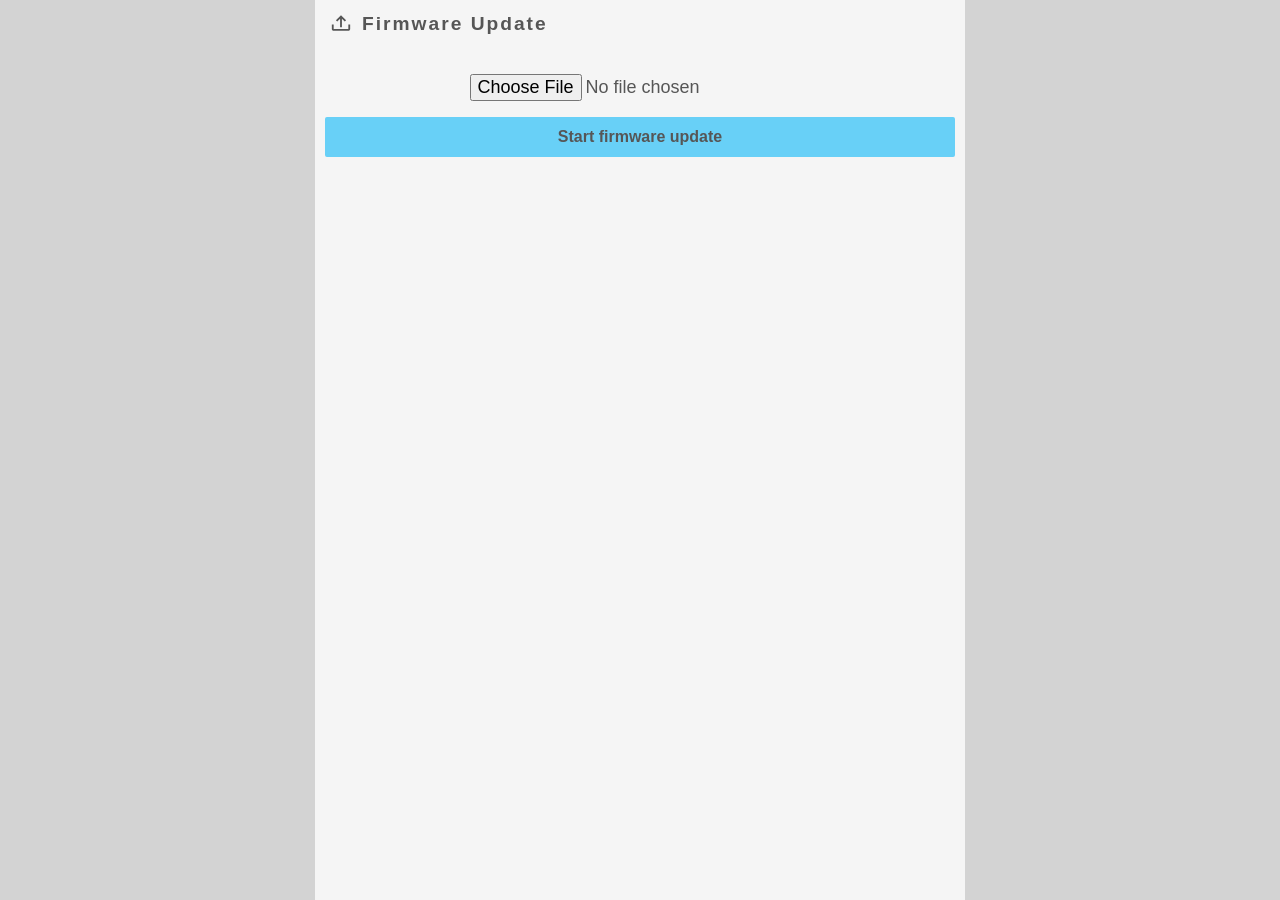
<file: data/update.html>
<!DOCTYPE html>
<html lang="en">
<head>
  <meta charset="utf-8">
  <meta name="viewport" content="width=device-width,initial-scale=1,user-scalable=no">
  <title>Owie - Firmware Update</title>
  <link rel="stylesheet" href="styles.css">
</head>
<body class="owie-app">
  <div class="main">
    <div class="settings content-container" style="display: block !important;">
      <div class="wrapper">
        <div class="firmware header">
          <svg xmlns="http://www.w3.org/2000/svg" viewBox="0 0 24 24" class="content-icon">
            <path d="M2 12H4V17H20V12H22V17C22 18.11 21.11 19 20 19H4C2.9 19 2 18.11 2 17V12M12 2L6.46 7.46L7.88 8.88L11 5.75V15H13V5.75L16.13 8.88L17.55 7.45L12 2Z" />
          </svg>
          <span class="title">Firmware Update</span>
        </div>
        <div class="firmware content">
          <div>
            <form method="post" action="/update" enctype="multipart/form-data" style="background-color: inherit; height: 100%;">
              <input id="fwUpdInput" type="file" name="firmware" accept=".bin,.bin.gz" style="font-size: large; margin-top: 30px; margin-bottom: 16px;">
              <button type="submit" title="Start firmware update" style="cursor: pointer;">Start firmware update</button>
            </form>
          </div>
        </div>
      </div>
    </div>
</body>
</html>
</file>
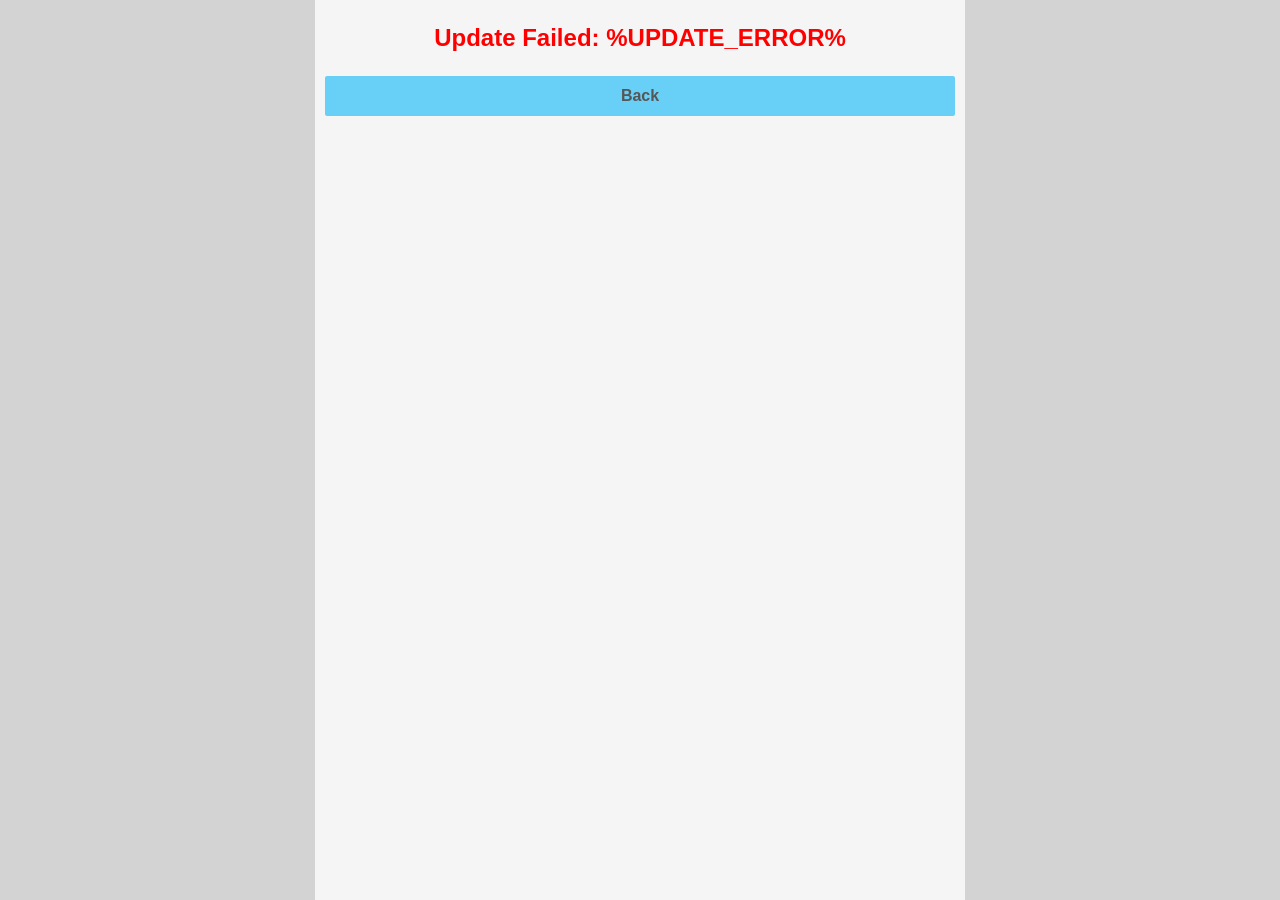
<file: data/update_failed_template.html>
<!DOCTYPE html>
<html lang="en">
<!-- The HTML markup is based on the main page of Tasmota -->

<head>
    <meta charset="utf-8">
    <meta name="viewport" content="width=device-width,initial-scale=1,user-scalable=no">
    <title>Owie Failed</title>
    <link rel="stylesheet" href="styles.css">
</head>
<body class="owie-app">
    <div class="main">
      <div class="settings content-container" style="display: block !important;">
        <div class="wrapper" style="color: red; text-align: center;">
            <h2>Update Failed: %UPDATE_ERROR%</h2>
            <p>
                <button onclick="history.back()">Back</button>
            </p>
        </div>
      </div>
    </div>
  </body>
</html>
</file>
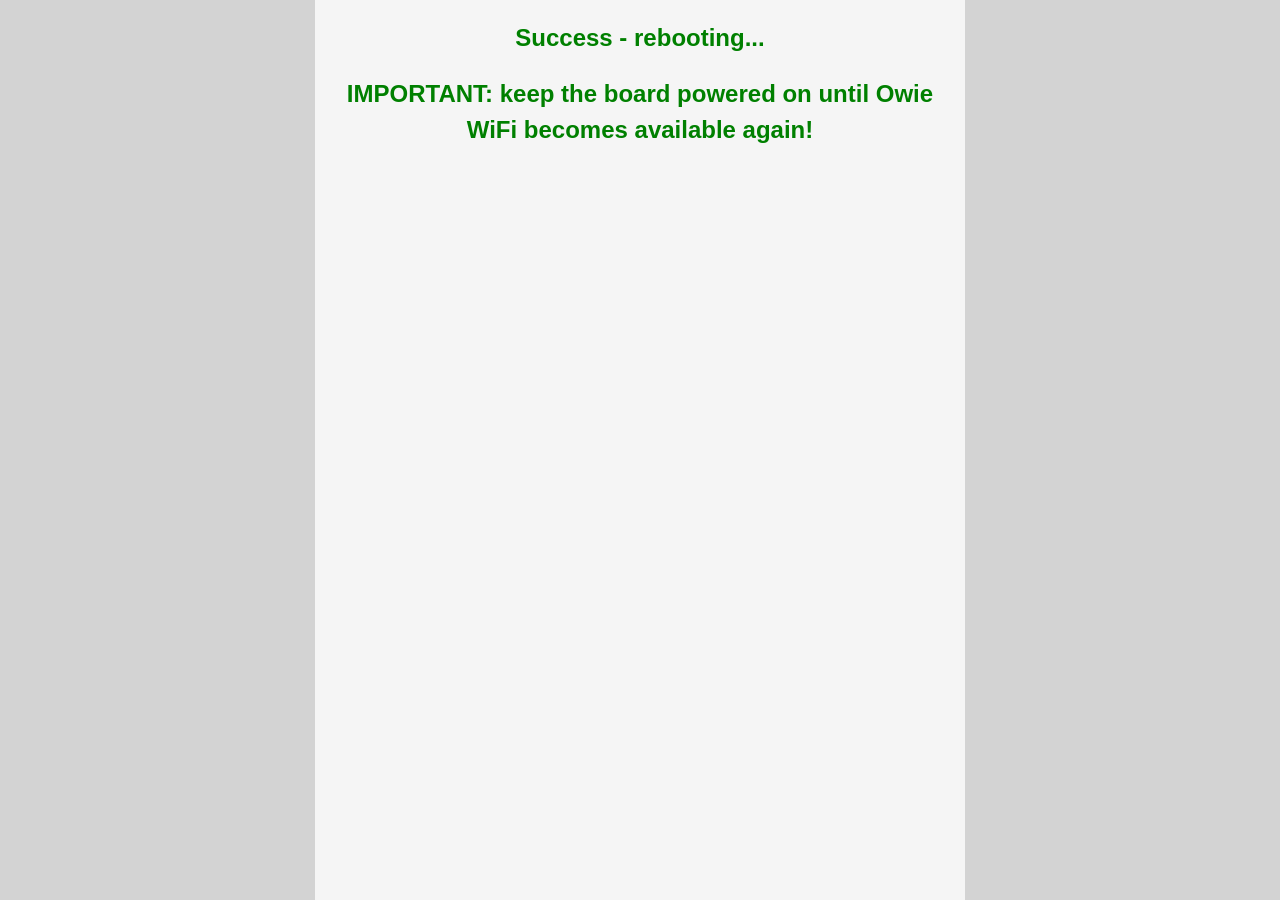
<file: data/update_successful_response.html>
<!DOCTYPE html>
<html lang="en">
<head>
  <meta charset="utf-8">
  <meta name="viewport" content="width=device-width,initial-scale=1,user-scalable=no">
  <meta http-equiv="refresh" content="10;URL='/'" />
  <title>Owie update</title>
  <link rel="stylesheet" href="styles.css">
</head>
<body class="owie-app">
  <div class="main">
    <div class="settings content-container" style="display: block !important;">
      <div class="wrapper" style="color: green; text-align: center;">
        <h2>Success - rebooting...</h2>
        <h2>IMPORTANT: keep the board powered on until Owie WiFi becomes available again!</h2>
      </div>
    </div>
  </div>
</body>

</html>
</file>
<file: data/styles.css>
/* remove most of the browser presets and add defaults */
html {
    font-family: sans-serif;
    -ms-text-size-adjust: 100%;
    -webkit-text-size-adjust: 100%;
}

body {
    margin: 0;
}

* {
    box-sizing: inherit;
}

/* start owie css */

html,
body {
    font-family: Arial, Helvetica, sans-serif;
    box-sizing: border-box;
    height: 100%;
}

.flex {
    display: -ms-flexbox;
    display: flex;
    margin-left: -0.6em;
    width: calc(100% + 0.6em);
    flex-wrap: wrap;
    transition: all 0.3s ease;
}

.flex > * {
    box-sizing: border-box;
    flex: 1 1 auto;
    /* Default for IE10 bug */
    padding-left: 0.6em;
    padding-bottom: 0.6em;
}

.flex[class*=one] > *, .flex[class*=two] > *, .flex[class*=three] > *, .flex[class*=four] > *, .flex[class*=five] > *, .flex[class*=six] > *, .flex[class*=seven] > *, .flex[class*=eight] > *, .flex[class*=nine] > *, .flex[class*=ten] > *, .flex[class*=eleven] > *, .flex[class*=twelve] > * {
    flex-grow: 0;
}

.flex.grow > * {
    flex-grow: 1;
}

.one > * {
    width: 100%;
}

.two > * {
    width: 50%;
}

.three > * {
    width: 33.33333%;
}

.four > * {
    width: 25%;
}

.five > * {
    width: 20%;
}

.six > * {
    width: 16.66666%;
}

.seven > * {
    width: 14.28571%;
}

.eight > * {
    width: 12.5%;
}

.nine > * {
    width: 11.11111%;
}

.ten > * {
    width: 10%;
}

.eleven > * {
    width: 9.09091%;
}

.twelve > * {
    width: 8.33333%;
}

body {
    margin: 0;
    background-color: lightgrey;
    font-family: Helvetica, sans-serif;
    font-size: 1em;
    line-height: 1.5;
}

body.dark {
    background-color: black;
}

.owie-app {
    --owie-percentage-int: 0;
    --bms-percentage-int: 0;
    --current: 0.0;
    --max-current: 40;
    --min-current: -20;
    --owie-percentage: calc(var(--owie-percentage-int) / 100 * 100%);
    --bms-percentage: calc(var(--bms-percentage-int) / 100 * 100%);
    --text-color: #565656;
    --bar-color: #68d0f7;
    --background-color: whitesmoke;
    --progress-background: white;
}

.owie-app.dark {
    --text-color: whitesmoke;
    --bar-color: #68d0f7;
    --background-color: #565656;
}

.main {
    margin-left: auto;
    margin-right: auto;
    background-color: var(--background-color);
    color: var(--text-color);
    min-width: 100px;
    max-width: 650px;
    height: 100%;
    overflow: hidden auto;
    padding-bottom: 60px;
}

.header {
    font-size: 1.2em;
    font-weight: bold;
    display: flex;
    width: 100%;
    flex: none;
}

.header .title {
    margin-left: 10px;
    margin-right: 10px;
    vertical-align: middle;
}


.owie-loading-bars {
    padding: 0;
    margin: 0;

}

.progress {
    width: 100%;
    height: 50px;
    display: block;
    background-color: var(--progress-background);
}

.progress .progress__bar {
    height: 100%;
    width: 0;

    transition: 0.3s;
    margin-top: -50px
}

.progress.owie .loading-percentage::before {
    counter-reset: prcnt var(--owie-percentage-int);
    content: counter(prcnt);
}

.progress.bms {
    color: lightgrey;
}

.progress.bms svg > path {
    fill: lightgray;
}

.progress.bms.bar_overlay {
    color: white;
    background-color: lightgrey;
    margin-top: -50px;
    transition: clip-path 0.3s;
    clip-path: polygon(0 0, calc(var(--bms-percentage)) 0, calc(var(--bms-percentage)) 100%, 0 100%);
}

.progress.bms .loading-percentage::before {
    counter-reset: prcnt var(--bms-percentage-int);
    content: counter(prcnt);
}

.progress.bms.bar_overlay svg > path {
    fill: white;
}

.progress.owie .progress__bar {
    background-color: var(--bar-color);
}

.progress > .progress-text {
    height: 50px;
    z-index: 3;
    flex-flow: row;
    display: flex;
    font-size: 1.5em;
    padding-top: 7px;
}

.progress > .progress-text .loading-name {
    white-space: nowrap;
}

.progress > .progress-text .loading-percentage {
    margin-right: auto;
    padding-left: 5px;
}

.progress > .progress-text .loading-icon {
    text-align: right;
    margin-right: 5px;
    margin-top: -2px;
    margin-left: auto;
}

.hidden {
    display: none !important;
}

.loading-spacer {
    height: 5px;
}

input.required {
    border-color: red !important;
}

.owie-current {
    margin-top: 77px;
}

.current-icon {
    opacity: 0.1;
    font-size: 1.5em;
    padding-top: 50px;
    padding-left: 30px;
    display: inline-block;
}

.current-content {
    margin-right: 0 !important;
    align-items: center;
    vertical-align: middle;
    text-align: center;
    margin-top: -60px;
    justify-content: space-evenly;
}

.progress-gauge {
    position: relative;
    margin: 1px;
    float: left;
    text-align: center;
    border-bottom: 1px;
    width: 100%;
}

.progress-gauge > .barOverflow { /* Wraps the rotating .bar */
    position: relative;
    overflow: hidden; /* Comment this line to understand the trick */
    width: 80px;
    height: 80px; /* quater circle (overflow) */
    margin-bottom: -14px; /* bring the numbers up */
    margin-top: -5px;
}

.progress-gauge.current > .barOverflow {
    transform: rotate(90deg);
}

.progress-gauge.regen > .barOverflow {
    float: right;
}

.progress-gauge.current > .barOverflow > .bar {
    transform: rotate(calc(45deg + (90deg * clamp(0.0, var(--current), var(--max-current)) / var(--max-current))));
    transition: 0.3s;
}

.progress-gauge.regen > .barOverflow > .bar {
    transform: rotate(calc(225deg - (90deg * clamp(var(--min-current), var(--current), 0.0) / var(--min-current))));
    transition: 0.3s;
}

.bar {
    position: absolute;
    top: 0;
    left: 0;
    width: 150px;
    height: 150px;
    border-radius: 50%;
    box-sizing: border-box;
    border: 16px solid white;
    border-bottom-color: var(--bar-color);
    margin-top: 5px;
    margin-left: 5px;
}

.current-gauge {
    display: flex;
    flex-flow: row;
}

.owie-label {
    font-weight: bold;
    font-size: 1.2em;
    opacity: 0.6;
}

.current-header {
    padding-bottom: 10px;
}

.value-text {
    font-size: 1.3em;
    font-weight: bold;
}

.voltage-text {
    display: inline-block;
    vertical-align: middle;
    margin-top: 35px;
}

.value-label {
    font-size: 1em;
}

.gauge-separator {
    border: 1px solid var(--text-color);
    height: 23px;
    margin-bottom: -12px;
    margin-top: -7px;
}

.usage-statistics > * {
    display: inline-flex;
    flex-flow: column;
    align-items: center;
}

.footer {
    position: absolute;
    bottom: 0;
    width: 100%;
    max-width: 650px;
    background-color: #565656;
    height: 60px;
}

.voltage {
    margin-top: -10px;
}

.boardlocking-enabled {
    display: none;
    justify-content: center;
    align-items: center;
    flex-flow: column;
}

.boardlocking-disabled {
    justify-content: center;
    align-items: center;
    display: flex;
    flex-flow: column;
    text-align: center;
}

.boardlocking-enabled > .unlock-button {
    height: 100px;
    width: 100px;
    border: 5px solid #565656;
    border-radius: 50%;
    text-align: center;
    box-shadow: 0 0 0 rgba(104, 208, 247, 0.6);
    animation: pulse 2s infinite;
}

@-webkit-keyframes pulse {
    0% {
        -webkit-box-shadow: 0 0 0 0 rgba(104, 208, 247, 0.6);
    }
    70% {
        -webkit-box-shadow: 0 0 0 20px rgba(104, 208, 247, 0);
    }
    100% {
        -webkit-box-shadow: 0 0 0 0 rgba(104, 208, 247, 0);
    }
}

@keyframes pulse {
    0% {
        -moz-box-shadow: 0 0 0 0 rgba(104, 208, 247, 0.6);
        box-shadow: 0 0 0 0 rgba(104, 208, 247, 0.6);
    }
    70% {
        -moz-box-shadow: 0 0 0 20px rgba(104, 208, 247, 0);
        box-shadow: 0 0 0 20px rgba(104, 208, 247, 0);
    }
    100% {
        -moz-box-shadow: 0 0 0 0 rgba(104, 208, 247, 0);
        box-shadow: 0 0 0 0 rgba(104, 208, 247, 0);
    }
}

.boardlocking-enabled > .unlock-button > svg {
    height: 81px;
    margin-top: 5px;
}

.boardlocking-enabled > .unlock-button > svg > path {
    fill: #565656
}

@media screen and (max-height: 450px) {
    .nav {
        padding-top: 15px;
    }

    .nav a {
        font-size: 18px;
    }
}

@media screen and (max-width: 280px) {
    .nav a {
        font-size: 15px;
    }
}

@media screen and (max-width: 215px) {
    .nav a {
        font-size: 12px;
    }
}

@media screen and (max-width: 170px) {
    .nav a {
        font-size: 18px;
    }

    .menu-text {
        display: none
    }
}

@media screen and (max-height: 450px) and (max-width: 170px) {
    .nav {
        padding-top: 60px;
    }
}

.content-container {
    position: relative;
    display: none;
    margin-bottom: 20px;
}
.content-container .header {
    margin: 5px 0px 5px 5px;
    letter-spacing: 2px;
}

.home {
    padding-top: 5px;
}

.upload-btn-wrapper {
    position: relative;
    overflow: hidden;
    margin: 0;
    padding: 0;
    width: 100%;
}

.upload-btn-wrapper input[type=file] {
    position: absolute;
    left: 0;
    top: 0;
    opacity: 0;
}

/* The alert message box */
.toaster {
    visibility: hidden;
    padding: 20px;
    color: whitesmoke;
    max-width: 650px;
    position: absolute;
    z-index: 999;
    bottom: 0px;
    width: 100%;
    margin: 0px;
    min-height: 75px;
}

/* The close button */
.toaster > .closebtn {
    color: white;
    font-weight: bold;
    float: right;
    font-size: 22px;
    line-height: 20px;
    cursor: pointer;
    transition: 0.3s;
}

.error {
    background-color: #f44336 !important;
}

.success {
    background-color: rgb(4, 206, 4) !important;
}

.warning {
    background-color: rgb(202, 111, 7) !important;
}

.toaster.show {
    visibility: visible; /* Show the snackbar */
    /* Add animation: Take 0.5 seconds to fade in and out the snackbar.
    However, delay the fade out process for 2.5 seconds */
    -webkit-animation: fadein 0.5s;
    animation: fadein 0.5s;
}

/* Animations to fade the snackbar in and out */
@-webkit-keyframes fadein {
    from {
        bottom: -60px;
        opacity: 0;
    }
    to {
        bottom: 0px;
        opacity: 1;
    }
}

@keyframes fadein {
    from {
        bottom: -60px;
        opacity: 0;
    }
    to {
        bottom: 0px;
        opacity: 1;
    }
}

.loading-icon svg {
    height: 40px;
}

.loading-icon svg > path {
    fill: var(--text-color);
}

.battery-statistics.header .content-icon {
    vertical-align: middle;
    display: inline-block;
    position: relative;
    padding-bottom: 1px;
}

.content-icon.chevron {
    margin-left: auto;
    margin-right: 15px;
    margin-bottom: auto;
    transition: 0.5s;
}

.battery-content {
    width: 100%;
    overflow: hidden;
    max-height: 0;
}

div.battery-statistics.open + div.battery-content {
     max-height: 100%;
}

div.battery-statistics.open > svg.content-icon.chevron {
    transform: rotate(-180deg);
}

.battery-info-content {
    justify-content: center;
    align-items: center;
}

.battery-container {
    width: 360px;
    padding: 0;
}

.battery-pack {
    box-sizing: border-box;
    position: relative;
    display: block;
    width: 333px;
    border-radius: 12px;
    margin-left: 10px;
    padding: 9px;
}

.battery-pack::after {
    display: block;
    box-sizing: border-box;
    position: absolute;
    border-radius: 12px;
    width: 20px;
    height: 70px;
    right: -20px;
    top: 25px;
    background-color: lightgrey;
}

.battery-pack td {
    padding: 8px;
}

.gg-battery-empty {
    box-sizing: border-box;
    position: relative;
    display: block;
    width: 50px;
    height: 26px;
    border-radius: 2px;
    margin-left: -3px;
    background-color: var(--bar-color);
    box-shadow: lightgrey 3px 3px 10px;
}

.gg-battery-empty .battery-voltage-text {
    text-align: center;
    padding-top: 2px;
}

.gg-battery-empty::before {
    border-top-right-radius: 3px;
    border-bottom-right-radius: 3px;
    content: "";
    display: block;
    box-sizing: border-box;
    position: absolute;
    width: 5px;
    height: 12px;
    right: -4px;
    top: 7px;
    background: var(--bar-color);
    box-shadow: lightgrey 2px 2px 6px;
}

.temperatures {
    padding: 11px 0 0 0;
    margin-left: 5px;
}

.temp-item {
    text-align: center;
    max-width: 70px;
}

.temp-item .value-text {
    font-size: 0.9em !important;
    font-weight: normal;
    text-align: center;
}

.temp-item .value-label {
    font-size: 0.8em !important;
}

.temperature-gauge {
    height: 6px;
    background-color: white;
    width: 60px;
    display: block;
    overflow: hidden;
}

.temperature-gauge__bar {
    background-color: var(--bar-color);
    display: block;
    height: 6px;
    transition: 0.3s ease;
}

.temperature-gauge__bar.warning {
    background-color: orange;
}

.temperature-gauge__bar.error {
    background-color: red;
}

.boardlocking-enabled {
    margin-bottom: 20px;
    margin-top: 5px;
}

.firmware form {
    height: 40px;
    display: flex;
    cursor: pointer;
    align-items: center;
    justify-content: center;
    flex-direction: column;
    border-radius: 2px;
    font-weight: bold;
    background-color: var(--bar-color);
}

.firmware .update-upload-progress {
    height: 167px;
    display: block;
    cursor: pointer;
    margin: 30px 0;
    align-items: center;
    text-align: center;
}

.lds-spinner {
    color: var(--bar-color);
    display: inline-block;
    position: relative;
    width: 80px;
    height: 80px;
}

.lds-spinner div {
    transform-origin: 40px 40px;
    animation: lds-spinner 1.2s linear infinite;
}

.lds-spinner div:after {
    content: " ";
    display: block;
    position: absolute;
    top: 3px;
    left: 37px;
    width: 6px;
    height: 18px;
    border-radius: 20%;
    background: var(--bar-color);;
}

.lds-spinner div:nth-child(1) {
    transform: rotate(0deg);
    animation-delay: -1.1s;
}

.lds-spinner div:nth-child(2) {
    transform: rotate(30deg);
    animation-delay: -1s;
}

.lds-spinner div:nth-child(3) {
    transform: rotate(60deg);
    animation-delay: -0.9s;
}

.lds-spinner div:nth-child(4) {
    transform: rotate(90deg);
    animation-delay: -0.8s;
}

.lds-spinner div:nth-child(5) {
    transform: rotate(120deg);
    animation-delay: -0.7s;
}

.lds-spinner div:nth-child(6) {
    transform: rotate(150deg);
    animation-delay: -0.6s;
}

.lds-spinner div:nth-child(7) {
    transform: rotate(180deg);
    animation-delay: -0.5s;
}

.lds-spinner div:nth-child(8) {
    transform: rotate(210deg);
    animation-delay: -0.4s;
}

.lds-spinner div:nth-child(9) {
    transform: rotate(240deg);
    animation-delay: -0.3s;
}

.lds-spinner div:nth-child(10) {
    transform: rotate(270deg);
    animation-delay: -0.2s;
}

.lds-spinner div:nth-child(11) {
    transform: rotate(300deg);
    animation-delay: -0.1s;
}

.lds-spinner div:nth-child(12) {
    transform: rotate(330deg);
    animation-delay: 0s;
}

@keyframes lds-spinner {
    0% {
        opacity: 1;
    }
    100% {
        opacity: 0;
    }
}

.content-icon {
    width: 22px;
    flex: none;
}

.content-icon path {
    fill: var(--text-color);
}

.wrapper {
    margin: 10px;
}

input[type=text], input[type=password], select {
    width: 100%;
    padding: 12px 20px;
    margin: 8px 0;
    display: inline-block;
    border: 1px solid #ccc;
    border-radius: 4px;
    box-sizing: border-box;
}

.wifi-pw-visibility {
    width: 26px;
    position: absolute;
    margin: 16px 0 0 -30px;
}

.wifi-pw-visibility path {
    fill: var(--text-color);
}

.settings button {
    width: 100%;
    height: 40px;
    background-color: var(--bar-color);
    color: var(--text-color);
    font-weight: bold;
    font-size: inherit;
    border: 0px;
    border-radius: 2px;
}

[class^="bl-"] {
    text-align: center;
}

[class^="bl-"] span {
    font-weight: bold;
}

.navbar {
    background-color: var(--text-color);
    overflow: hidden;
    position: fixed;
    bottom: 0;
    width: 100%;
    max-width: 650px;
}

.navbar a {
    float: left;
    display: block;
    color: var(--background-color);
    text-align: center;
    padding: 14px 16px;
    text-decoration: none;
}

.navbar .menu-text {
    font-size: 11px;
}

.navbar .owie-version {
    color: var(--background-color);
    text-align: center;
    font-size: 11px;
    margin-top: -10px;
    bottom: 0;
    position: absolute;
    width: 100%;
}

/* Hide the link that should open and close the navbar on small screens */
.navbar .icon {
    display: none;
}

/* When the screen is less than 600 pixels wide, hide all links, except for the first one ("Home"). Show the link that contains should open and close the navbar (.icon) */
@media screen and (max-width: 200px) {
    .navbar a:not(:first-child) {
        display: none;
    }

    .navbar a.icon {
        float: right;
        display: block;
    }
    .navbar .active {
        display: block !important;
    }
}

/* The "responsive" class is added to the navbar with JavaScript when the user clicks on the icon. This class makes the navbar look good on small screens (display the links vertically instead of horizontally) */
@media screen and (max-width: 200px) {
    .navbar.responsive a.icon {
        position: absolute;
        right: 0;
        bottom: 0;
    }

    .navbar.responsive a {
        float: none;
        display: block;
        text-align: left;
    }
}

@media screen and (max-height: 450px) {
    .navbar .menu-text {
        font-size: 12px;
    }
}

@media screen and (max-width: 280px) {
    .navbar .menu-text {
        font-size: 10px;
    }
}

@media screen and (max-width: 215px) {
    .navbar .menu-text {
        font-size: 9px;
    }
}

@media screen and (max-width: 170px) {
    .menu-text {
        display: none
    }
}

.navbar.responsive .active {
    display: block;
}

.navbar.responsive .active .menu-text{
    display: contents;
}

.navbar svg path {
    fill: var(--background-color);
}

.navbar-icon {
    height: 20px;
    margin-bottom: -5px;
}

.navbar .settings {
    display:none;
    justify-content: space-around;
}
.navbar .default {
    display: flex;
    justify-content: space-around;
}

/* END BOTTOM NAV */

.stat-container {
    display: flex;
    justify-content: space-between;
    border-bottom: 1px solid rgba(0, 0, 0, 0.3);
    margin: 0px;
    padding: 6px 0px 0px 0px;
    flex-flow: wrap;
    font-size: 0.8em;
    line-height: 1;
}

.stats-value {
    display: inline-block;
    white-space: nowrap;
}

.stats-value .value-text {
    font-size: 1.2em;
}

/* END Test Stats List */

/* Monitoring BMS */

.monitor button {
    width: 100%;
    height: 40px;
    background-color: var(--bar-color);
    color: var(--text-color);
    font-weight: bold;
    font-size: inherit;
    border: 0px;
    border-radius: 2px;
}

.monitor textarea {
    width: 100%;
    background-color: var(--background-color);
    resize: vertical;
    height: 318px;
}
/* Monitoring BMS End */

.dev-wifi button {
    width: 100%;
    height: 40px;
    background-color: var(--bar-color);
    color: var(--text-color);
    font-weight: bold;
    font-size: inherit;
    border: 0px;
    border-radius: 2px;
}
/* WiFi End */

.board-locking.content {
    margin-bottom: 21px;
}

.wifi-settings.content {
    margin-bottom: 21px;
}

.firmware.content {
    margin-bottom: 21px;
}

.battery-reset.button {
    margin-bottom: 5px;
}

.box {
    flex: auto;
    display: flex;
    justify-content: center;
}

.startup {
    position: absolute;
    height: 100%;
    visibility: visible;
    background-color: var(--background-color);
    max-width: 650px;
    width: 100%;
    z-index: 10;
}

.startup .content {
    text-align: center;
    margin-top: 50%;
}

.startup .content .loading-text {
    font-weight: bold;
}

.startup.hide {
    -webkit-animation: fadeOut 0.5s forwards;
    -moz-animation: fadeOut 0.5s forwards;
    animation: fadeOut 0.5s forwards;
}

/* Animations to fadeout the startup div */
@-webkit-keyframes fadeOut { 0% { opacity: 1; visibility: visible;} 100% {opacity: 0; visibility: hidden;}}
@-moz-keyframes fadeOut { 0% { opacity: 1; visibility: visible;} 100% {opacity: 0; visibility: hidden;}}
@keyframes fadeOut { 0% { opacity: 1; visibility: visible;} 100% {opacity: 0; visibility: hidden;}}

.battery-severity.error {
    background-color: inherit !important;
    color: #f44336;
}
.battery-severity.warning {
    background-color: inherit !important;
    color: rgb(202, 111, 7);
}

.divider {
    border: 1px solid var(--text-color);
    width: 100%;
    opacity: 0.6;
}
/* every button class should have a pointer cursor */
.button {
    cursor: pointer;
}
</file>
